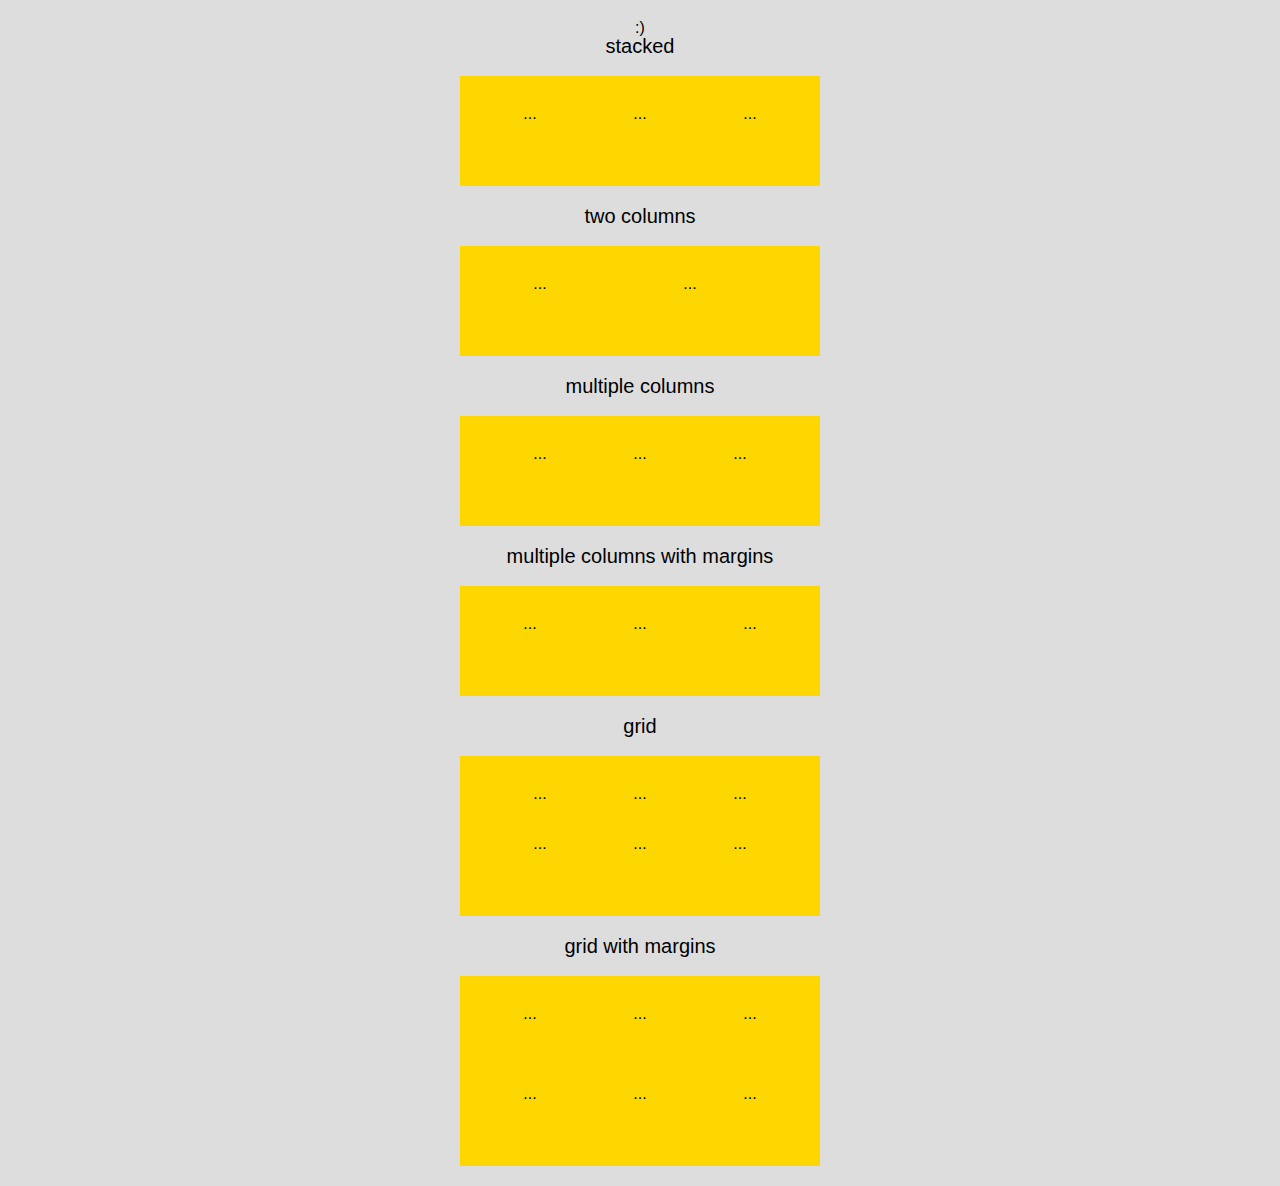
<file: blocks/index.html>
<!DOCTYPE html>
<html>
  <head>
    <title>Cool Page</title>
    <link rel="stylesheet" type="text/css" href="css/reset.min.css">
    <link rel="stylesheet" type="text/css" href="css/style.css">
  </head>
  <body>

    <h1>:)</h1>

    <h3>stacked</h3>
    <ul class="module articles">
      <li><article>...</article></li>
      <li><article>...</article></li>
      <li><article>...</article></li>
    </ul>

    <h3>two columns</h3>
    <div class="module dashboard">
      <nav>...</nav>
      <section>...</section>
    </div>

    <h3>multiple columns</h3>
    <div id="tasks" class="module">
      <section class="todo">...</section>
      <section class="in_progress">...</section>
      <section class="done">...</section>
    </div>

    <h3>multiple columns with margins</h3>
    <ul class="module">
      <li>...</li>
      <li>...</li>
      <li>...</li>
    </ul>

    <h3>grid</h3>
    <div class="module photos">
      <div>...</div>
      <div>...</div>
      <div>...</div>
      <div>...</div>
      <div>...</div>
      <div>...</div>
    </div>

    <h3>grid with margins</h3>
    <div class="module photos">
      <ul class="vacation">
        <li>...</li>
        <li>...</li>
        <li>...</li>
        <li>...</li>
        <li>...</li>
        <li>...</li>
      </ul>
    </div>
  <script src="http://ajax.googleapis.com/ajax/libs/jquery/2.0.0/jquery.min.js"></script>
  <script src="js/script.js"></script>
  </body>
</html>
</file>
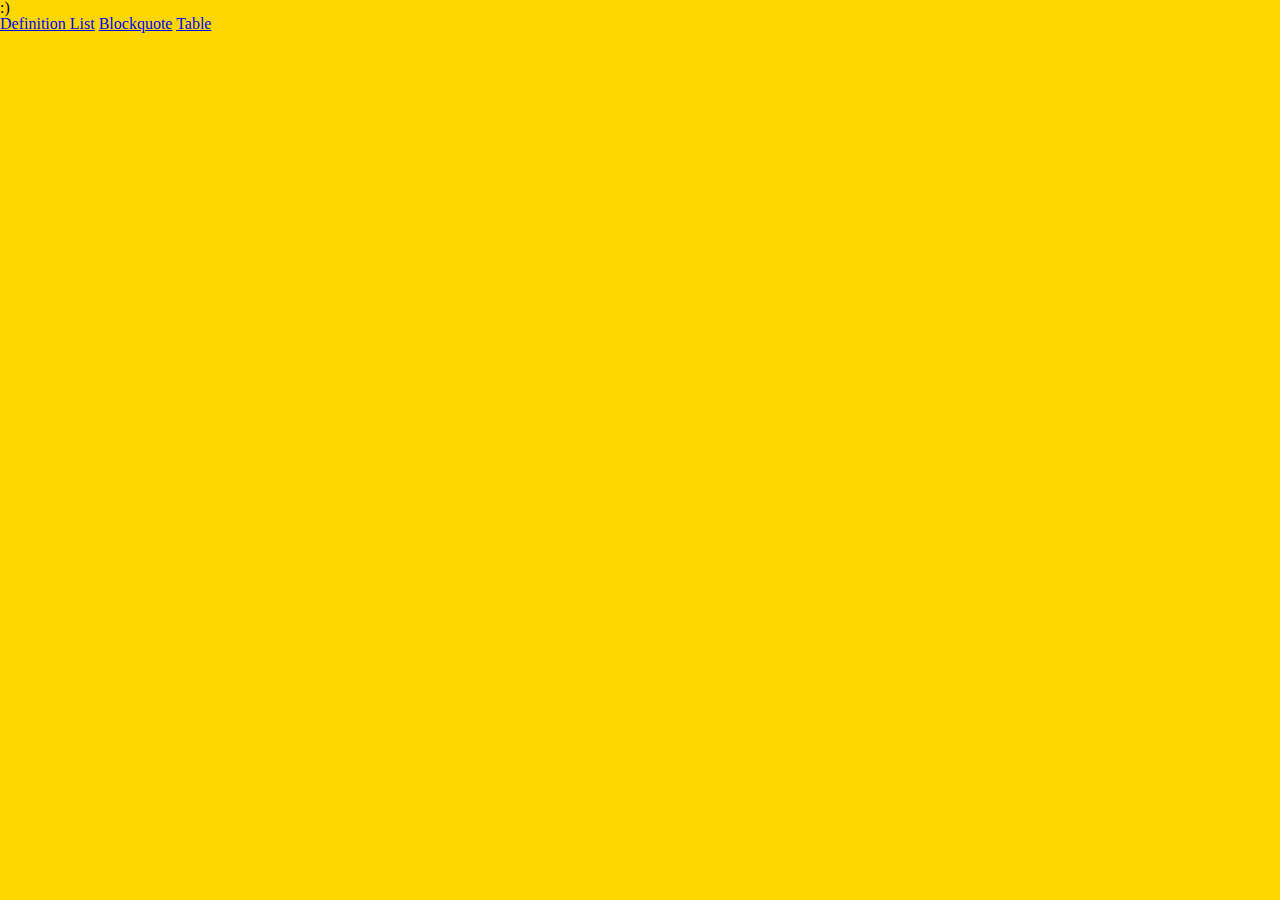
<file: fun_with_elements/index.html>
<!DOCTYPE html>
<html>
  <head>
    <title>Cool Page</title>
    <link rel="stylesheet" type="text/css" href="css/reset.min.css">
    <link rel="stylesheet" type="text/css" href="css/style.css">
  </head>
  <body>

    <h1>:)</h1>
    <a href="/definition_list.html">Definition List</a>
    <a href="/blockquote.html">Blockquote</a>
    <a href="/table.html">Table</a>

  <script src="http://ajax.googleapis.com/ajax/libs/jquery/2.0.0/jquery.min.js"></script>
  <script src="js/script.js"></script>
  </body>
</html>
</file>
<file: blocks/css/style.css>
body {
  padding-top:20px;
  font-family:sans-serif;
  text-align:center;
  background:#ddd;
}
h3 {
  font-size:20px;
}
.module {
  width:300px;
  background:gold;
  margin:20px auto;
  padding:30px;
}
.module div,
.module li,
.module nav,
.module section {
  -webkit-box-sizing:border-box;
  -moz-box-sizing:border-box;
  box-sizing:border-box;
  border:1px solid #ba0000  ;
}
ul {
  list-style-type:none;
  margin:0;
  padding:0;
}

/* stacked */
.module.articles {
  width:300px;
}
.module.articles > li {
  height:50px
}

/* two columns */
.module.dashboard {
  width:300px;
  overflow:hidden;
}
.module.dashboard > * {
  height:50px;
}
.module.dashboard > nav {
  width:100px;
  float:left;
}
.module.dashboard > section {
  width:200px;
  float:right;
}

/* multiple columns */
#tasks {
  overflow:hidden;
  width:300px;
}
#tasks > section {
  height:50px;
  width:100px;
  float:left;
}

/* multiple columns w/ margins */
ul.module {
  overflow:hidden;
  width:300px;
}
ul.module > li {
  height:50px;
  width:80px;
  float:left;
  margin-left:30px;
}
ul.module > li:first-child {
  margin-left:0;
}

/* grid */
.module.photos {
  overflow:hidden;
  width:300px;
}
.module.photos > div {
  height:50px;
  width:100px;
  float:left;
}

/* grid w/ margins */
.module.photos {
  overflow:hidden;
  width:300px;
}
.module.photos > .vacation {
  margin-top:-30px;
  margin-right:-30px;
  border:0;
}
.module.photos > .vacation > li {
  float:left;
  height:50px;
  width:80px;
  margin-top:30px;
  margin-right:30px;
}
</file>
<file: fun_with_elements/css/style.css>
body {
  background-color:gold;
}
</file>
